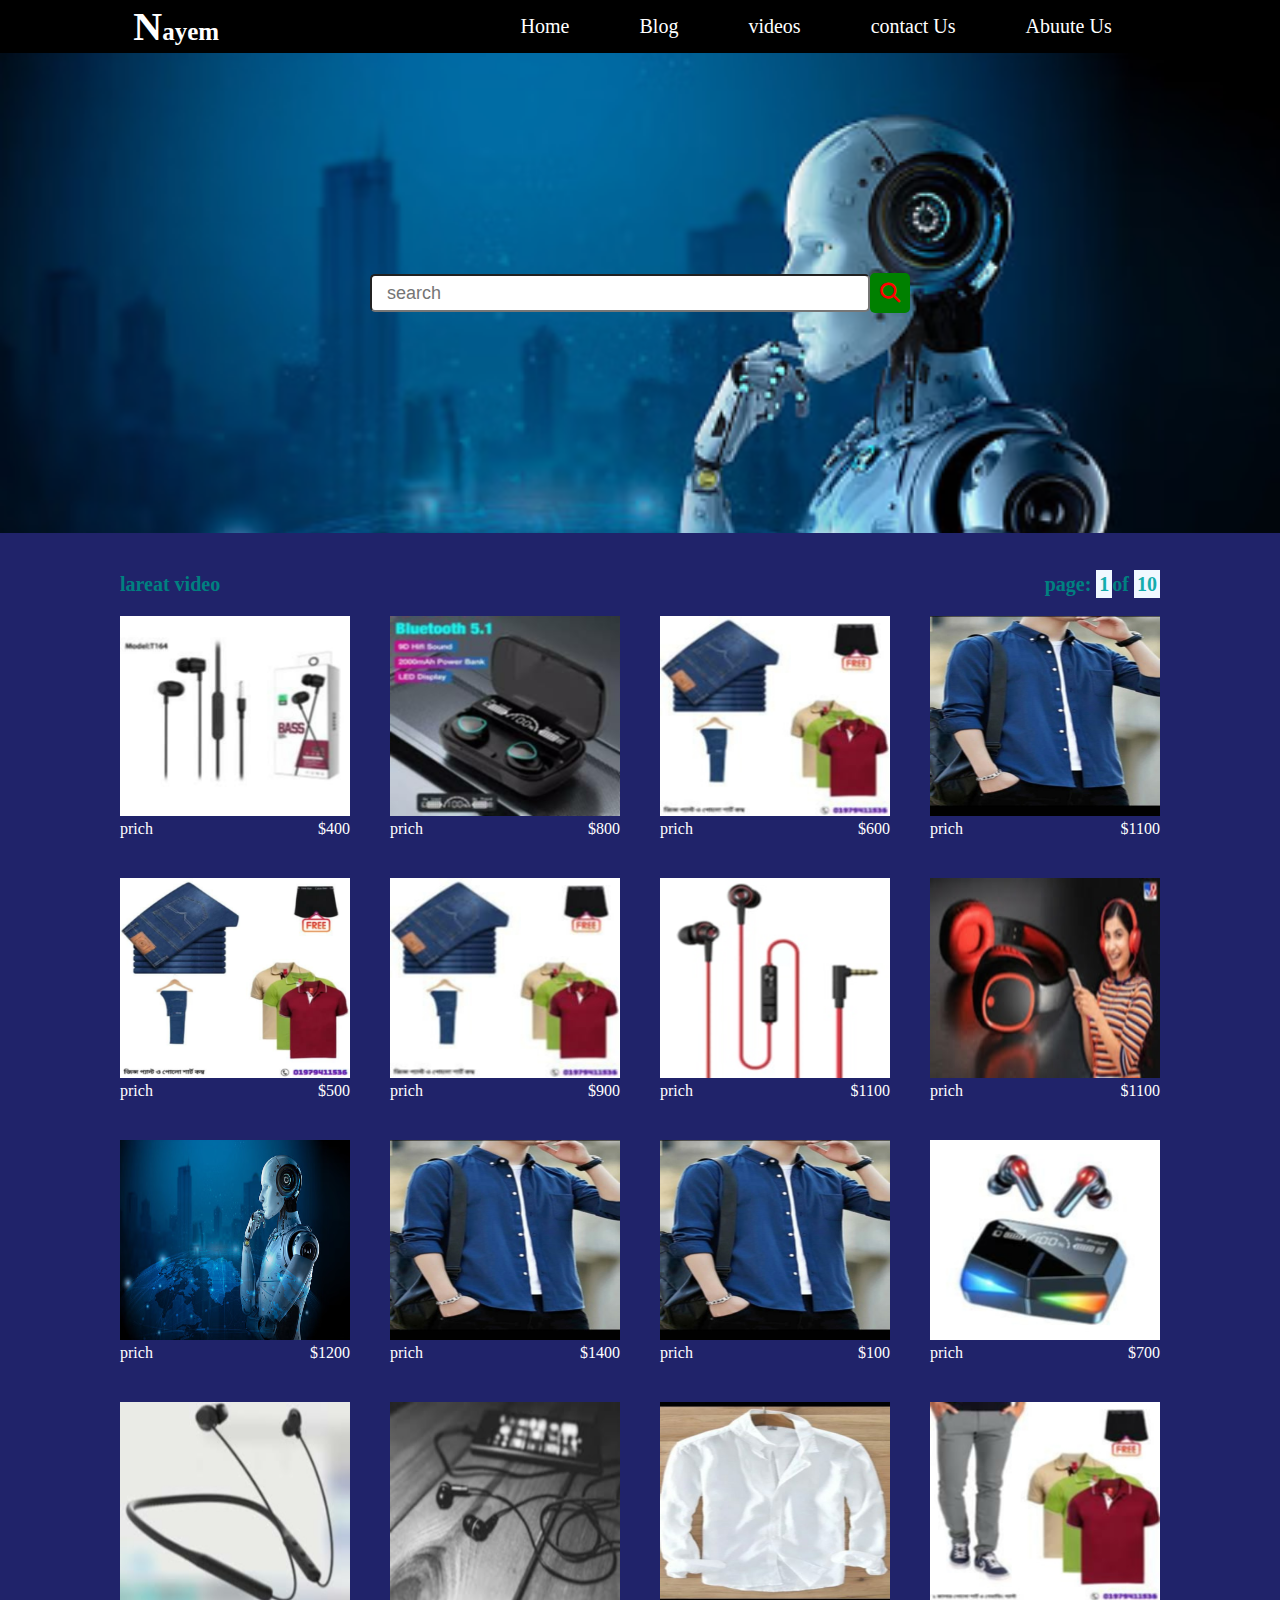
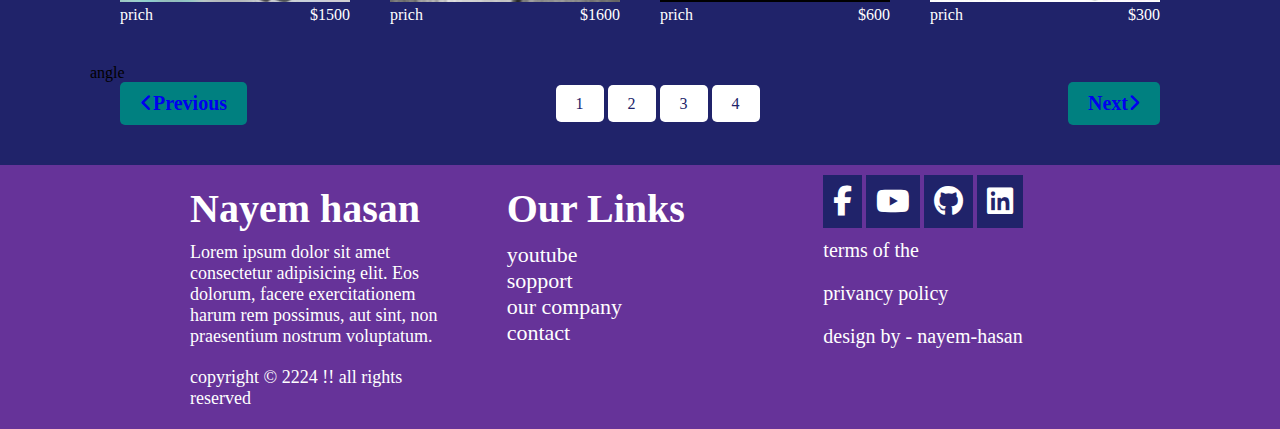
<file: index.html>
<!DOCTYPE html>
<html lang="en">
<head>
    <meta charset="UTF-8">
    <meta name="viewport" content="width=device-width, initial-scale=1.0">
    <title>Document</title>
    <link rel="stylesheet" href="https://cdnjs.cloudflare.com/ajax/libs/font-awesome/6.6.0/css/all.min.css">

    <link rel="stylesheet" href="style.css">
</head>
<body>
    <nav>
        <div>
            <h2> <span>N</span>ayem</h2>
        </div>
        <ul>
            <li><a href="index.html">Home</a></li>
            <li><a href=" pultopul-page-blog/blog.html">Blog</a></li>
            <li><a href=" pultopul-page-blog/video.html">videos</a></li>
            <li><a href="pultopul-page-blog/contact.html">contact Us</a></li>
            <li><a href="pultopul-page-blog/abuute.html">Abuute Us</a></li>
        </ul>
    </nav>
    <header>
        <div class="searchbox-icon-1">
            <input type="search" placeholder="search">
        
        <div>
            <i class="fa-solid fa-magnifying-glass"></i>
        </div>
    </div>
    </header>
    <main>
       <div id="section">
        <div class="section-aria-1">
            <div>
                <h3>lareat video</h3>
            </div>
            <div>

            <h4>
                page: <span>1</span>of <span>10</span>
            </h4>
            </div>
        </div>


       </div>

       <div class="single-items-parent">
        <div class="single-2">
            <div>
                <img src="img/img-b/9PF-YuUb.jpg" alt="">
                <div class="single-1">
                    <div>
                        <p>prich</p>
                    </div>
                    <div>
                        <p>$400</p>
                    </div>
                </div>
            </div>
            <div>
                <img src="img/img-b/yTPT7Wik.jpg" alt="">
                <div class="single-1">
                    <div>
                        <p>prich</p>
                    </div>
                    <div>
                        <p>$800</p>
                    </div>
                </div>
            </div>
            <div>
                <img src="img/img-b/yFcMYJXP.jpg" alt="">
                <div class="single-1">
                    <div>
                        <p>prich</p>
                    </div>
                    <div>
                        <p>$600</p>
                    </div>
                </div>
            </div>
            <div>
                <img src="img/img-b/XgJyhKAV.jpg" alt="">
                <div class="single-1">
                    <div>
                        <p>prich</p>
                    </div>
                    <div>
                        <p>$1100</p>
                    </div>
                </div>
            </div>
        </div>
        <!-- secsion strast -->
        <div class="single-2">
            <div>
                <img src="img/img-b/WqA7i4L1.jpg" alt="">
                <div class="single-1">
                    <div>
                        <p>prich</p>
                    </div>
                    <div>
                        <p>$500</p>
                    </div>
                </div>
            </div>
            <div>
                <img src="img/img-b/vCVLLnml.jpg" alt="">
                <div class="single-1">
                    <div>
                        <p>prich</p>
                    </div>
                    <div>
                        <p>$900</p>
                    </div>
                </div>
            </div>
            <div>
                <img src="img/img-b/v4KzZfDJ.jpg" alt="">
                <div class="single-1">
                    <div>
                        <p>prich</p>
                    </div>
                    <div>
                        <p>$1100</p>
                    </div>
                </div>
            </div>
            <div>
                <img src="img/img-b/U1HVs7Am.jpg" alt="">
                <div class="single-1">
                    <div>
                        <p>prich</p>
                    </div>
                    <div>
                        <p>$1100</p>
                    </div>
                </div>
            </div>
        </div>
        <!-- secsion strast -->
        <div class="single-2">
            <div>
                <img src="img/img-b/Screenshot_28.png" alt="">
                <div class="single-1">
                    <div>
                        <p>prich</p>
                    </div>
                    <div>
                        <p>$1200</p>
                    </div>
                </div>
            </div>
            <div>
                <img src="img/img-b/XgJyhKAV.jpg" alt="">
                <div class="single-1">
                    <div>
                        <p>prich</p>
                    </div>
                    <div>
                        <p>$1400</p>
                    </div>
                </div>
            </div>
            <div>
                <img src="img/img-b/XgJyhKAV.jpg" alt="">
                <div class="single-1">
                    <div>
                        <p>prich</p>
                    </div>
                    <div>
                        <p>$100</p>
                    </div>
                </div>
            </div>
            <div>
                <img src="img/img-b/KCU3CQaA.jpg" alt="">
                <div class="single-1">
                    <div>
                        <p>prich</p>
                    </div>
                    <div>
                        <p>$700</p>
                    </div>
                </div>
            </div>
        </div>
        <!-- secsion strast -->
        <div class="single-2">
            <div>
                <img src="img/img-b/lygRgULl.jpg" alt="">
                <div class="single-1">
                    <div>
                        <p>prich</p>
                    </div>
                    <div>
                        <p>$1500</p>
                    </div>
                </div>
            </div>
            <div>
                <img src="img/img-b/O96nz7ey.jpg" alt="">
                <div class="single-1">
                    <div>
                        <p>prich</p>
                    </div>
                    <div>
                        <p>$1600</p>
                    </div>
                </div>
            </div>
            <div>
                <img src="img/img-b/P-YjnTyh.jpg" alt="">
                <div class="single-1">
                    <div>
                        <p>prich</p>
                    </div>
                    <div>
                        <p>$600</p>
                    </div>
                </div>
            </div>
            <div>
                <img src="img/img-b/RGi8NHjk.jpg" alt="">
                <div class="single-1">
                    <div>
                        <p>prich</p>
                    </div>
                    <div>
                        <p>$300</p>
                    </div>
                </div>
            </div>
        </div>
        <!-- secsion strast -->angle
        <div class="previous-next-parent">
        
            <h3> <a href="#"><i class="fa-solid fa-angle-left"></i>Previous </a></h3>
            <div class="previous-10">
                <a href="#">1</a>
                <a href="#">2</a>
                <a href="#">3</a>
                <a href="#">4</a>
            </div>
            <h3> <a href="#">Next<i class="fa-solid fa-angle-right"></i></a></h3>
    
           </div>
       </div>
       
    </main>
    <footer>
        <div class="footer-container">
            <div class="footer-fristitem">
                <h3>Nayem hasan</h3>
                <p>Lorem ipsum dolor sit amet consectetur adipisicing elit. Eos dolorum, facere exercitationem harum rem possimus, aut sint, non praesentium nostrum voluptatum.</p>
                <p>copyright &copy; 2224 !! all rights reserved</p>
            </div>
            <div class="footer-seconditem">
                <h3>Our Links</h3>
                <p><a href="#">youtube</a></p>
                <p><a href="#">sopport</a></p>
                <p><a href="#">our company</a></p>
                <p><a href="#">contact</a></p>
            </div>
            <div class="footer-thirditem">
                <div class="face-icon">
                    <a href="#"><i class="fa-brands fa-facebook-f"></i></a>
                    <a href="#"><i class="fa-brands fa-youtube"></i></a>
                    <a href="#"><i class="fa-brands fa-github"></i></a>
                    <a href="#"><i class="fa-brands fa-linkedin"></i></a>
                </div>
                <p>terms of the</p>
                <p>privancy policy</p>
                <p>design by - nayem-hasan</p>
            </div>
        </div>
    </footer>

</body>
</html>
</file>
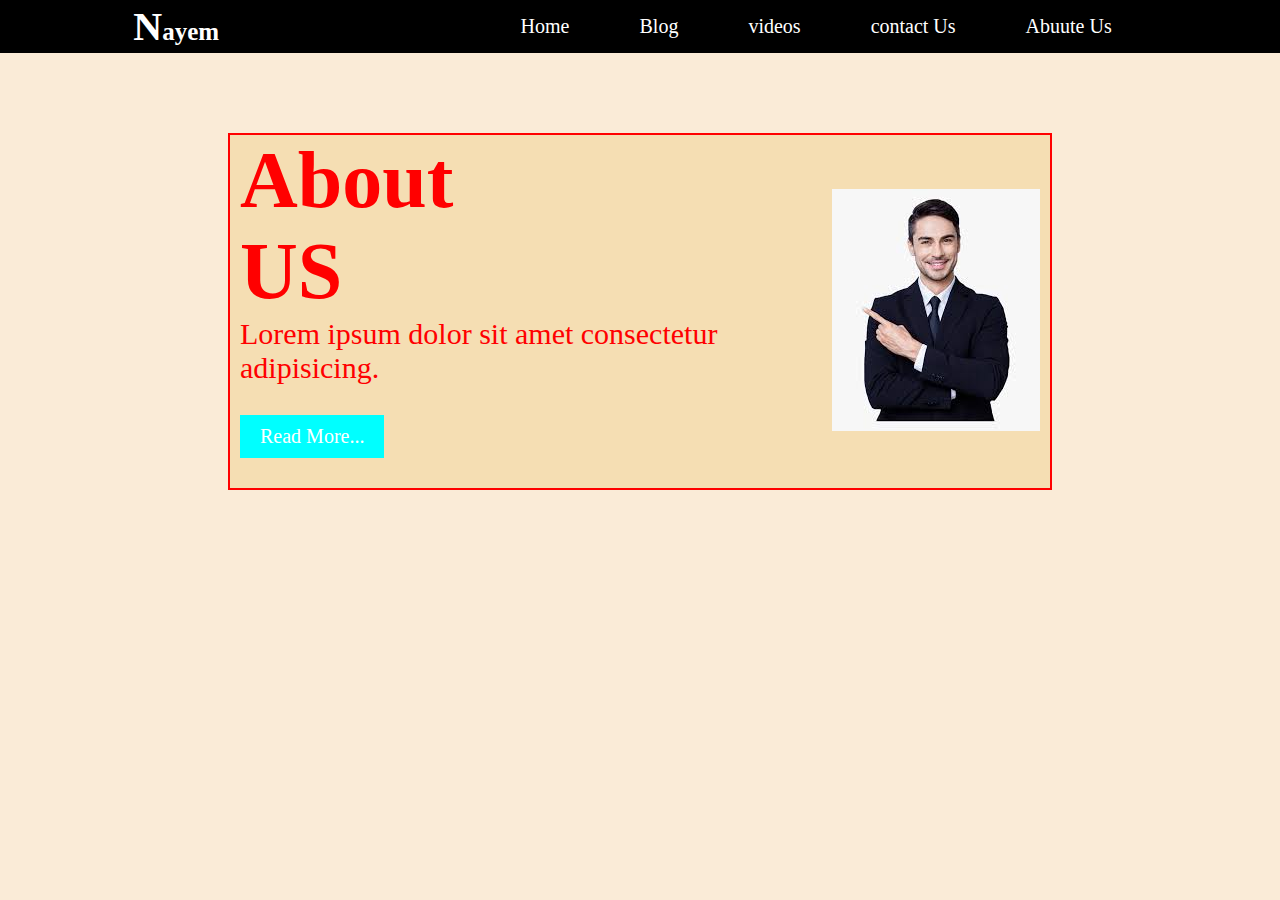
<file: pultopul-page-blog/abuute.html>
<!DOCTYPE html>
<html lang="en">
<head>
    <meta charset="UTF-8">
    <meta name="viewport" content="width=device-width, initial-scale=1.0">
    <title>Document</title>
    <link rel="stylesheet" href="abuute.css">
</head>
<body>

    <nav>
        <div>
            <h2> <span>N</span>ayem</h2>
        </div>
        <ul>
            <li><a href="../index.html">Home</a></li>
            <li><a href=" pultopul-page-blog/blog.html">Blog</a></li>
            <li><a href=" pultopul-page-blog/video.html">videos</a></li>
            <li><a href="pultopul-page-blog/contact.html">contact Us</a></li>
            <li><a href="pultopul-page-blog/abuute.html">Abuute Us</a></li>
        </ul>
    </nav>

   <div class="box">
    <div class="abute-container">
        <div class="abute-text-div">
            <h2>About <br> US</h2>
            <p>Lorem ipsum dolor sit amet consectetur adipisicing.</p>
            <a href="">Read More...</a>
        </div>
        <div class="abute-img-div">
            <img src="../img/img-b/about.jpg" alt="">
        </div>
    </div>
   </div>
</body>
</html>
</file>
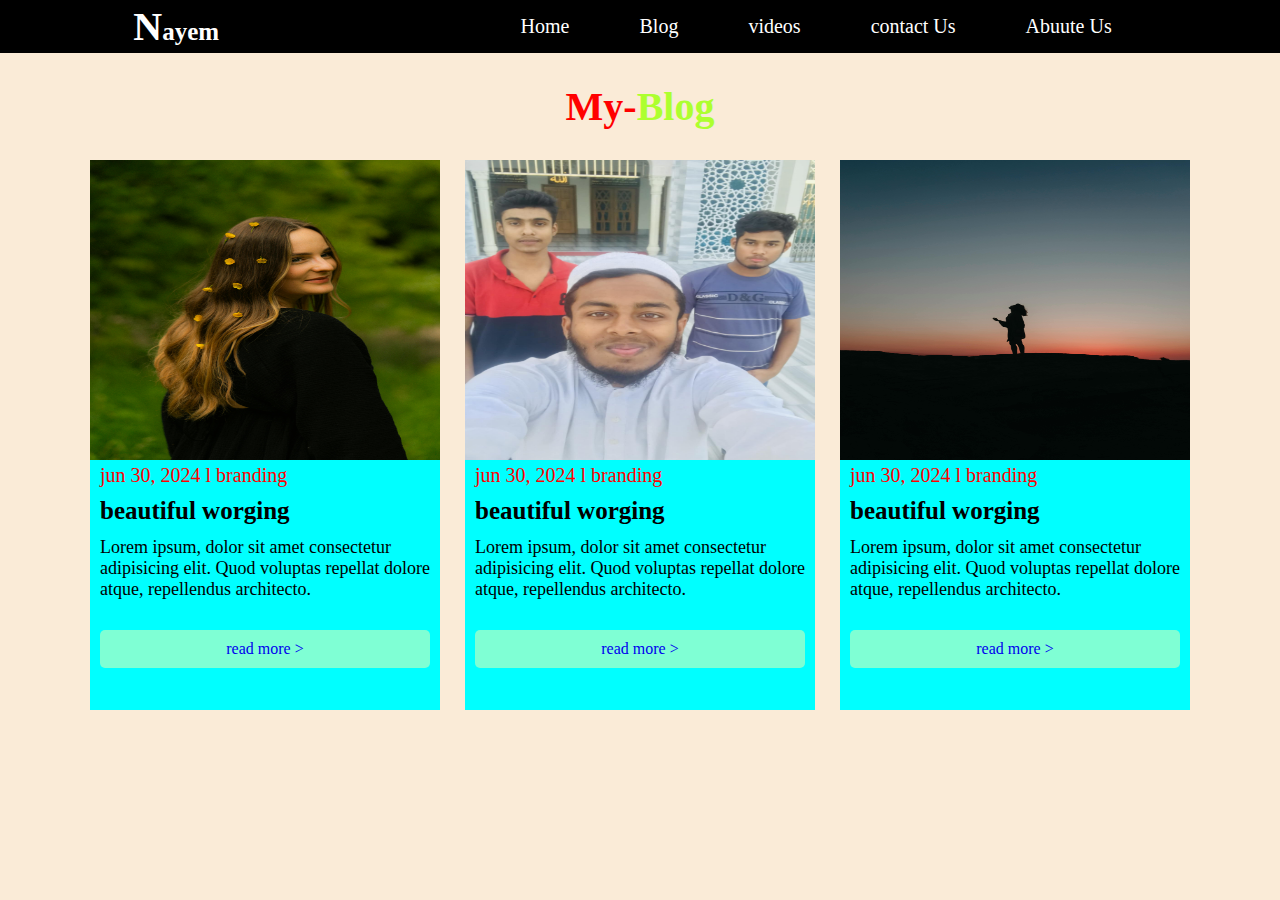
<file: pultopul-page-blog/blog.html>
<!DOCTYPE html>
<html lang="en">
<head>
    <meta charset="UTF-8">
    <meta name="viewport" content="width=device-width, initial-scale=1.0">
    <title>Document</title>
    <link rel="stylesheet" href="blog.css">
</head>
<body>
    <nav>
            <h2> <span>N</span>ayem</h2>
        </div>
        <ul>
            <li><a href="../index.html">Home</a></li>
            <li><a href="pultopul-page-blog/blog.html">Blog</a></li>
            <li><a href="pultopul-page-blog/video.html">videos</a></li>
            <li><a href="#">contact Us</a></li>
            <li><a href="#">Abuute Us</a></li>
        </ul>
    </nav>
    <article>
        <div class="article-container">
            <h2>My-<span>Blog</span></h2>
            <div class="blog-parent">
                <div class="sinle-blog">
                    <div class="sinle-img">
                        <img src="../img/img-b/blog2.jpg" alt="">
                    </div>
                    <div class="single-text-div">
                        <span>jun 30, 2024 l branding</span>
                        <h3>beautiful worging</h3>
                        <p>Lorem ipsum, dolor sit amet consectetur adipisicing elit. Quod voluptas repellat dolore atque, repellendus architecto.</p>
                        <a href="#"> read more > </a>
                    </div>
                </div>
                <!-- blog-2 -->
                <div class="sinle-blog">
                    <div class="sinle-img">
                        <img src="../img/img-b/blog4.jpg" alt="">
                    </div>
                    <div class="single-text-div">
                        <span>jun 30, 2024 l branding</span>
                        <h3>beautiful worging</h3>
                        <p>Lorem ipsum, dolor sit amet consectetur adipisicing elit. Quod voluptas repellat dolore atque, repellendus architecto.</p>
                        <a href="#"> read more > </a>
                    </div>
                </div>
                <!-- blog-3 -->
                <div class="sinle-blog">
                    <div class="sinle-img">
                        <img src="../img/img-b/blog3.jpg" alt="">
                    </div>
                    <div class="single-text-div">
                        <span>jun 30, 2024 l branding</span>
                        <h3>beautiful worging</h3>
                        <p>Lorem ipsum, dolor sit amet consectetur adipisicing elit. Quod voluptas repellat dolore atque, repellendus architecto.</p>
                        <a href="#"> read more > </a>
                    </div>
                </div>
            </div>
        </div>
    </article>
</body>
</html>
</file>
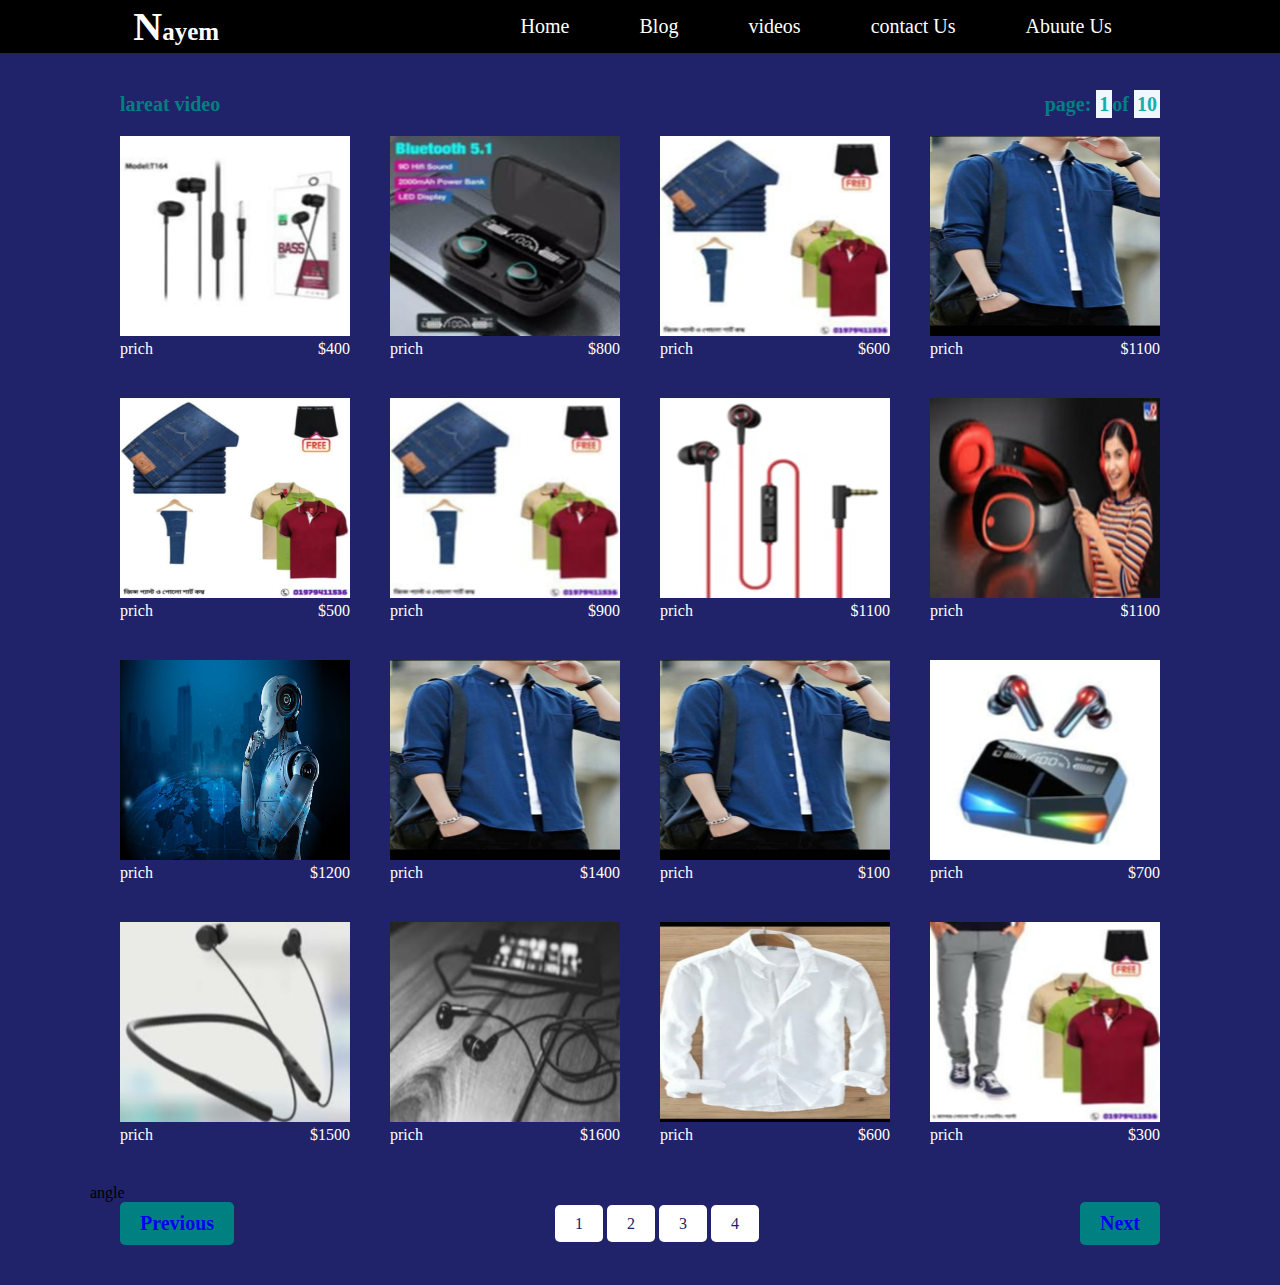
<file: pultopul-page-blog/video.html>
<!DOCTYPE html>
<html lang="en">
<head>
    <meta charset="UTF-8">
    <meta name="viewport" content="width=device-width, initial-scale=1.0">
    <title>Multiple page website</title>
    <link rel="stylesheet" href="video.css">
</head>
<body>

    <nav>
        <div>
            <h2> <span>N</span>ayem</h2>
        </div>
        <ul>
            <li><a href="../index.html">Home</a></li>
            <li><a href="pultopul-page-blog/blog.html">Blog</a></li>
            <li><a href="pultopul-page-blog/video.html">videos</a></li>
            <li><a href="#">contact Us</a></li>
            <li><a href="#">Abuute Us</a></li>
        </ul>
    </nav>
    <main>

        <div id="section">
         <div class="section-aria-1">
             <div>
                 <h3>lareat video</h3>
             </div>
             <div>
 
             <h4>
                 page: <span>1</span>of <span>10</span>
             </h4>
             </div>
         </div>
 
 
        </div>
 
        <div class="single-items-parent">
         <div class="single-2">
             <div>
                 <img src="../img/img-b/9PF-YuUb.jpg" alt="">
                 <div class="single-1">
                     <div>
                         <p>prich</p>
                     </div>
                     <div>
                         <p>$400</p>
                     </div>
                 </div>
             </div>
             <div>
                 <img src="../img/img-b/yTPT7Wik.jpg" alt="">
                 <div class="single-1">
                     <div>
                         <p>prich</p>
                     </div>
                     <div>
                         <p>$800</p>
                     </div>
                 </div>
             </div>
             <div>
                 <img src="../img/img-b/yFcMYJXP.jpg" alt="">
                 <div class="single-1">
                     <div>
                         <p>prich</p>
                     </div>
                     <div>
                         <p>$600</p>
                     </div>
                 </div>
             </div>
             <div>
                 <img src="../img/img-b/XgJyhKAV.jpg" alt="">
                 <div class="single-1">
                     <div>
                         <p>prich</p>
                     </div>
                     <div>
                         <p>$1100</p>
                     </div>
                 </div>
             </div>
         </div>
         <!-- secsion strast -->
         <div class="single-2">
             <div>
                 <img src="../img/img-b/WqA7i4L1.jpg" alt="">
                 <div class="single-1">
                     <div>
                         <p>prich</p>
                     </div>
                     <div>
                         <p>$500</p>
                     </div>
                 </div>
             </div>
             <div>
                 <img src="../img/img-b/vCVLLnml.jpg" alt="">
                 <div class="single-1">
                     <div>
                         <p>prich</p>
                     </div>
                     <div>
                         <p>$900</p>
                     </div>
                 </div>
             </div>
             <div>
                 <img src="../img/img-b/v4KzZfDJ.jpg" alt="">
                 <div class="single-1">
                     <div>
                         <p>prich</p>
                     </div>
                     <div>
                         <p>$1100</p>
                     </div>
                 </div>
             </div>
             <div>
                 <img src="../img/img-b/U1HVs7Am.jpg" alt="">
                 <div class="single-1">
                     <div>
                         <p>prich</p>
                     </div>
                     <div>
                         <p>$1100</p>
                     </div>
                 </div>
             </div>
         </div>
         <!-- secsion strast -->
         <div class="single-2">
             <div>
                 <img src="../img/img-b/Screenshot_28.png" alt="">
                 <div class="single-1">
                     <div>
                         <p>prich</p>
                     </div>
                     <div>
                         <p>$1200</p>
                     </div>
                 </div>
             </div>
             <div>
                 <img src="../img/img-b/XgJyhKAV.jpg" alt="">
                 <div class="single-1">
                     <div>
                         <p>prich</p>
                     </div>
                     <div>
                         <p>$1400</p>
                     </div>
                 </div>
             </div>
             <div>
                 <img src="../img/img-b/XgJyhKAV.jpg" alt="">
                 <div class="single-1">
                     <div>
                         <p>prich</p>
                     </div>
                     <div>
                         <p>$100</p>
                     </div>
                 </div>
             </div>
             <div>
                 <img src="../img/img-b/KCU3CQaA.jpg" alt="">
                 <div class="single-1">
                     <div>
                         <p>prich</p>
                     </div>
                     <div>
                         <p>$700</p>
                     </div>
                 </div>
             </div>
         </div>
         <!-- secsion strast -->
         <div class="single-2">
             <div>
                 <img src="../img/img-b/lygRgULl.jpg" alt="">
                 <div class="single-1">
                     <div>
                         <p>prich</p>
                     </div>
                     <div>
                         <p>$1500</p>
                     </div>
                 </div>
             </div>
             <div>
                 <img src="../img/img-b/O96nz7ey.jpg" alt="">
                 <div class="single-1">
                     <div>
                         <p>prich</p>
                     </div>
                     <div>
                         <p>$1600</p>
                     </div>
                 </div>
             </div>
             <div>
                 <img src="../img/img-b/P-YjnTyh.jpg" alt="">
                 <div class="single-1">
                     <div>
                         <p>prich</p>
                     </div>
                     <div>
                         <p>$600</p>
                     </div>
                 </div>
             </div>
             <div>
                 <img src="../img/img-b/RGi8NHjk.jpg" alt="">
                 <div class="single-1">
                     <div>
                         <p>prich</p>
                     </div>
                     <div>
                         <p>$300</p>
                     </div>
                 </div>
             </div>
         </div>
         <!-- secsion strast -->angle
         <div class="previous-next-parent">
         
             <h3> <a href="#"><i class="fa-solid fa-angle-left"></i>Previous </a></h3>
             <div class="previous-10">
                 <a href="#">1</a>
                 <a href="#">2</a>
                 <a href="#">3</a>
                 <a href="#">4</a>
             </div>
             <h3> <a href="#">Next<i class="fa-solid fa-angle-right"></i></a></h3>
     
            </div>
        </div>
        
     </main>
</body>
</html>
</file>
<file: style.css>
*{
    margin: 0;
    padding: 0;
}

nav h2{
color:#fff;
font-size: 25px;
}
nav h2 span {
    font-size: 40px;
}
nav{
 display: flex;
 justify-content:space-around;
 align-items: center;
 justify-items: center;
 background-color: black;
 position: sticky;
 top: 0;
}
nav > ul{
    display: flex;
    margin: 0;
    justify-content:center ;

    align-items: center;
}
nav > ul > li{
    list-style: none;
    margin: 0 10px;
    padding: 15px;
}
nav > ul > li > a {
    text-decoration: none;
    font-size: 20px;
    padding: 10px;
   
    color:#fff;

}
nav > ul > li > a:hover {
   background-color: black;
   
    color:red;

}
header{
    background-image: url(img/img-b/Screenshot_28.png);
    padding: 220px 50px;
    background-repeat: no-repeat;
    background-size: cover;
    
    background-position:top left;
}
/* hero aria start */
.searchbox-icon-1 {
 display: flex;
 justify-content: center;
 align-items: center;

}
.searchbox-icon-1 input {
width: 500px;
height: 38px;
border-radius: 5px;
padding-left: 15px;
font-size: 18px;
}
.searchbox-icon-1 i {
    color:red;
    background-color: green;
    font-size: 20px;
    padding: 10px;
    border-radius: 5px;
    cursor: pointer;
}
main {
    background-color: #20236A;
  padding-top: 20px;
   
}
#section{
    width: 1100px;
    
    margin:0 auto;
    background-color: #20236A;

}
.section-aria-1{
display: flex;
justify-content: space-between;
padding: 0 20px;
padding: 20px 30px;

}
.section-aria-1 h3{
    font-size: 20px;

    color:teal;
}
.section-aria-1 h4 {
    font-size: 20px;
    color: teal;
}
.section-aria-1 h4 span{
    font-size: 20px;
    background-color: aliceblue;
    padding: 3px;
    margin: o 10px;
    color:rgb(22, 173, 173);
    cursor: pointer;
}
.single-items-parent{
    width: 1100px;
    margin:0 auto;
    background-color: #20236A;

}
.single-2{
    display: flex;
    justify-content: space-between;
    padding: 0 30px;
    
}
.single-2 img{
    width: 230px;
    height: 200px;
    box-shadow: 3px 4px #20236A ;
}
.single-1 {
    display: flex;
    justify-content:space-between;
    
    /* width: 230px;
    height: 100px; */
}
.single-1 p {
    color: #fff;
    padding-bottom: 40px;
}
.previous-next-parent{

  
    display: flex;
    justify-content: space-between;
    align-items: center;
    padding: 0 30px;
    padding-bottom: 40px;

}

.previous-next-parent h3 {
    
    font-size: 20px;
    color:#fff;
    background-color: teal;
    padding: 10px 20px;
    border-radius: 5px;
}
.previous-next-parent h3 a  {
    text-decoration: none;
}
.previous-10 a {
background-color:#fff;
color:#20236A;
padding: 10px 20px;
text-decoration: none;
border-radius: 5px;
}
.previous-10 a:hover{
    
    background-color: teal;
}
.previous-next-parent h3 a:hover{
    
    color: #fff;
}
     
/* footer */
footer{
background-color: rebeccapurple;

}
.footer-container {
    width: 900px;
    margin: 0 auto;
    display: grid;
    grid-template-columns: repeat(3, 1fr);
    justify-content: space-between;
    grid-gap:50px;
}
.footer-fristitem h3{
    margin-top: 20px;
font-size: 40px;
padding-bottom: 10px;
color:#fff;

}
.footer-fristitem:first-child p {
    color:#fff;
    margin-bottom: 20px;
    font-size: 18px;
}
.footer-seconditem h3{
    margin-top: 20px;
font-size: 40px;
padding-bottom: 10px;
color:#fff;

}
.footer-seconditem p {
    font-size: 22px;
   
}
.footer-seconditem p a {
    text-decoration: none;
    color:#fff;
    margin-top:20ox;
}

.footer-thirditem{
    margin-top: 20px;
}
.footer-thirditem a{
   
font-size: 30px;
padding: 10px;
padding-bottom: 10px;
color:#fff;
background-color: #20236A;

}

.footer-thirditem p {
  margin-top: 20px; 
color:#fff;
font-size: 20px;

}
</file>
<file: pultopul-page-blog/abuute.css>
*{
    margin: 0;
    padding: 0;
}
body{
    background-color: antiquewhite;
}

/* navbav add */

nav h2{
    color:#fff;
    font-size: 25px;
    }
    nav h2 span {
        font-size: 40px;
    }
    nav{
     display: flex;
     justify-content:space-around;
     align-items: center;
     justify-items: center;
     background-color: black;
     position: sticky;
     top: 0;
    }
    nav > ul{
        display: flex;
        margin: 0;
        justify-content:center ;
    
        align-items: center;
    }
    nav > ul > li{
        list-style: none;
        margin: 0 10px;
        padding: 15px;
    }
    nav > ul > li > a {
        text-decoration: none;
        font-size: 20px;
        padding: 10px;
       
        color:#fff;
    
    }
    nav > ul > li > a:hover {
       background-color: black;
       
        color:red;
    
    }
/* navbav add */
.box {
    margin-top: 80px;
    margin-left: auto;
    margin-right: auto;
    padding-left: 10px;
    padding-right: 10px;
    width: 800px;
    border: 2px solid red;
    background-color: wheat;
    box-shadow: 3px 5px red red;

}
.abute-container {
    display: flex;
    justify-content: space-between;
    align-items: center;
}
.abute-text-div  h2{
font-size: 80px;
color:red;
}
.abute-text-div p {
    font-size: 30px;
    color:red;
}
.abute-text-div a {
    font-size: 20px;
    display:inline-block;
    background-color: aqua;
    padding: 10px 20px;
    margin-top: 30px;
    margin-bottom: 30px;
    color:#fff;
    text-decoration: none;

}
</file>
<file: pultopul-page-blog/blog.css>
*{
    margin: 0;
    padding: 0%;
}
body{
    background-color: antiquewhite;
}
/* navbi cason mune barer  */
nav h2{
    color:#fff;
    font-size: 25px;
    }
    nav h2 span {
        font-size: 40px;
    }
    nav{
     display: flex;
     justify-content:space-around;
     align-items: center;
     justify-items: center;
     background-color: black;
     position: sticky;
     top: 0;
    }
    nav > ul{
        display: flex;
        margin: 0;
        justify-content:center ;
    
        align-items: center;
    }
    nav > ul > li{
        list-style: none;
        margin: 0 10px;
        padding: 15px;
    }
    nav > ul > li > a {
        text-decoration: none;
        font-size: 20px;
        padding: 10px;
       
        color:#fff;
    
    }
    nav > ul > li > a:hover {
       background-color: black;
       
        color:red;
    
    }
/* navbi cason mune barer  */

.article-container {
    width: 1100px;
    margin: 30px auto;
}
.article-container h2{
    color:red;
    text-align: center;
    font-size: 40px;
    margin-bottom: 30px;
}
.article-container h2 span{
    color: greenyellow;
    
}

.blog-parent {
    display: flex;
    justify-content: space-between;
}
.sinle-blog {
    width: 350px;
    height: 550px;
    background-color: aqua;
}
.sinle-img img {
    width: 350px;
    height: 300px;
}
.single-text-div {
text-align: justify;
padding-left: 10px;
padding-right: 10px;
}
.single-text-div span{
    font-size: 20px;
    color:red;
}
.single-text-div > h3{
    font-size: 25px;
    margin-top: 10px;
}
.single-text-div p {
    margin-top: 12px;
text-align:left;
font-size: 18px;
}
.single-text-div a {
    text-align: center;
    display: block;
    margin-top: 30px;
    text-decoration: none;
    padding: 10px 30px;
    background-color: aquamarine;
    border-radius: 5px;
    text-transform: 0.3s;
}
.single-text-div a:hover{
    opacity: 0.5;
    color:red;
}
.sinle-img img:hover{
    opacity: 0.5;
}
</file>
<file: pultopul-page-blog/video.css>
*{
    margin: 0%;
    padding: 0%;
}

/* navbar  */

nav h2{
    color:#fff;
    font-size: 25px;
    }
    nav h2 span {
        font-size: 40px;
    }
    nav{
     display: flex;
     justify-content:space-around;
     align-items: center;
     justify-items: center;
     background-color: black;
     position: sticky;
     top: 0;
    }
    nav > ul{
        display: flex;
        margin: 0;
        justify-content:center ;
    
        align-items: center;
    }
    nav > ul > li{
        list-style: none;
        margin: 0 10px;
        padding: 15px;
    }
    nav > ul > li > a {
        text-decoration: none;
        font-size: 20px;
        padding: 10px;
       
        color:#fff;
    
    }
    nav > ul > li > a:hover {
       background-color: black;
       
        color:red;
    
    }
/* navbar  */

main {
    background-color: #20236A;
  padding-top: 20px;
   
}
#section{
    width: 1100px;
    
    margin:0 auto;
    background-color: #20236A;

}
.section-aria-1{
display: flex;
justify-content: space-between;
padding: 0 20px;
padding: 20px 30px;

}
.section-aria-1 h3{
    font-size: 20px;

    color:teal;
}
.section-aria-1 h4 {
    font-size: 20px;
    color: teal;
}
.section-aria-1 h4 span{
    font-size: 20px;
    background-color: aliceblue;
    padding: 3px;
    margin: o 10px;
    color:rgb(22, 173, 173);
    cursor: pointer;
}
.single-items-parent{
    width: 1100px;
    margin:0 auto;
    background-color: #20236A;

}
.single-2{
    display: flex;
    justify-content: space-between;
    padding: 0 30px;
    
}
.single-2 img{
    width: 230px;
    height: 200px;
    box-shadow: 3px 4px #20236A ;
}
.single-1 {
    display: flex;
    justify-content:space-between;
    
    /* width: 230px;
    height: 100px; */
}
.single-1 p {
    color: #fff;
    padding-bottom: 40px;
}
.previous-next-parent{

  
    display: flex;
    justify-content: space-between;
    align-items: center;
    padding: 0 30px;
    padding-bottom: 40px;

}

.previous-next-parent h3 {
    
    font-size: 20px;
    color:#fff;
    background-color: teal;
    padding: 10px 20px;
    border-radius: 5px;
}
.previous-next-parent h3 a  {
    text-decoration: none;
}
.previous-10 a {
background-color:#fff;
color:#20236A;
padding: 10px 20px;
text-decoration: none;
border-radius: 5px;
}
.previous-10 a:hover{
    
    background-color: teal;
}
.previous-next-parent h3 a:hover{
    
    color: #fff;
}
</file>
